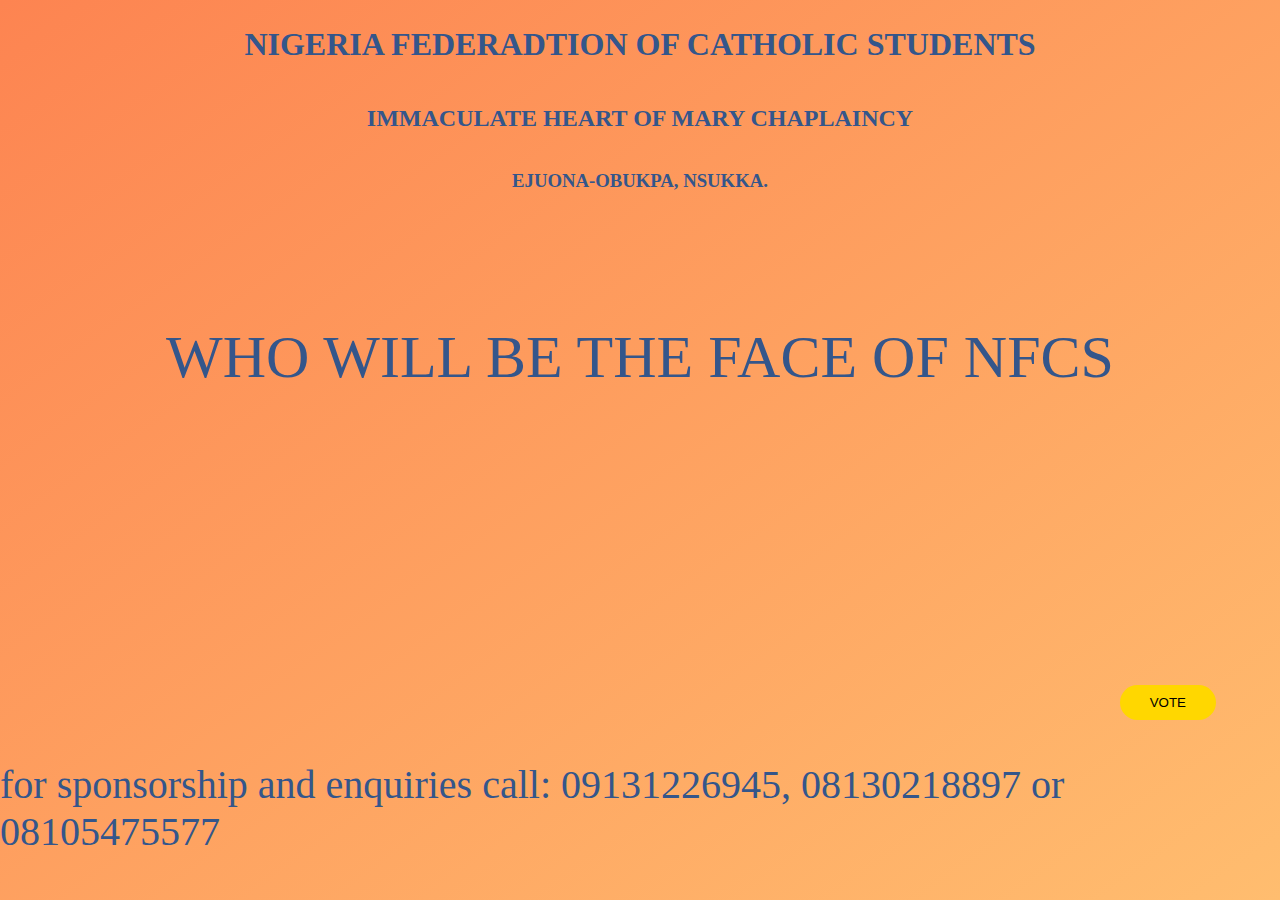
<file: index.html>
<!DOCTYPE html>
<html lang="en">
<head>
  <meta charset="UTF-8">
  <meta http-equiv="X-UA-Compatible" content="IE=edge">
  <meta name="viewport" content="width=device-width, initial-scale=1.0">
  <title>vote</title>
  <style>
    body{
      margin: 0;
      padding: 5px;
      box-sizing: border-box;
      overflow: hidden;
  background:linear-gradient(to bottom right,#fd8451, #ffbd6f);
  background-repeat: no-repeat;
  min-height: 100vh;
  flex-direction: column;
  display: flex;
  align-items: center;
  font-family:'Times New Roman', Times, serif;
  color:#34568b;
}
    

    .container a button{
      position: absolute;
      right: 5%;
      bottom: 20%;
      padding: 10px 30px;
      border-radius: 20px;
      outline: none;
      border: none;
    color: black;
    background-color: gold;
  }

    .animation{
      flex-direction: column;
  display: flex;
  align-items: center;
  padding: 112px;
  font-size: 60px;
}

.bottom{
position: absolute;
bottom: 5%;
font-size: 40px;
} 

  </style>
</head>

<body>
  <div class="container">
    <a href="vote.html"><button type="button">VOTE</button></a>
  </div>
  <h1> NIGERIA FEDERADTION OF CATHOLIC STUDENTS</h1>
  <h2>IMMACULATE HEART OF MARY CHAPLAINCY</h2>
  <h3>EJUONA-OBUKPA, NSUKKA.</h3>
  
  <div class="animation">
    WHO WILL BE THE FACE OF NFCS
  </div>

  <div class="bottom">
  for sponsorship and enquiries call: 09131226945, 08130218897 or 08105475577
  </div>
</body>
</html>
</file>
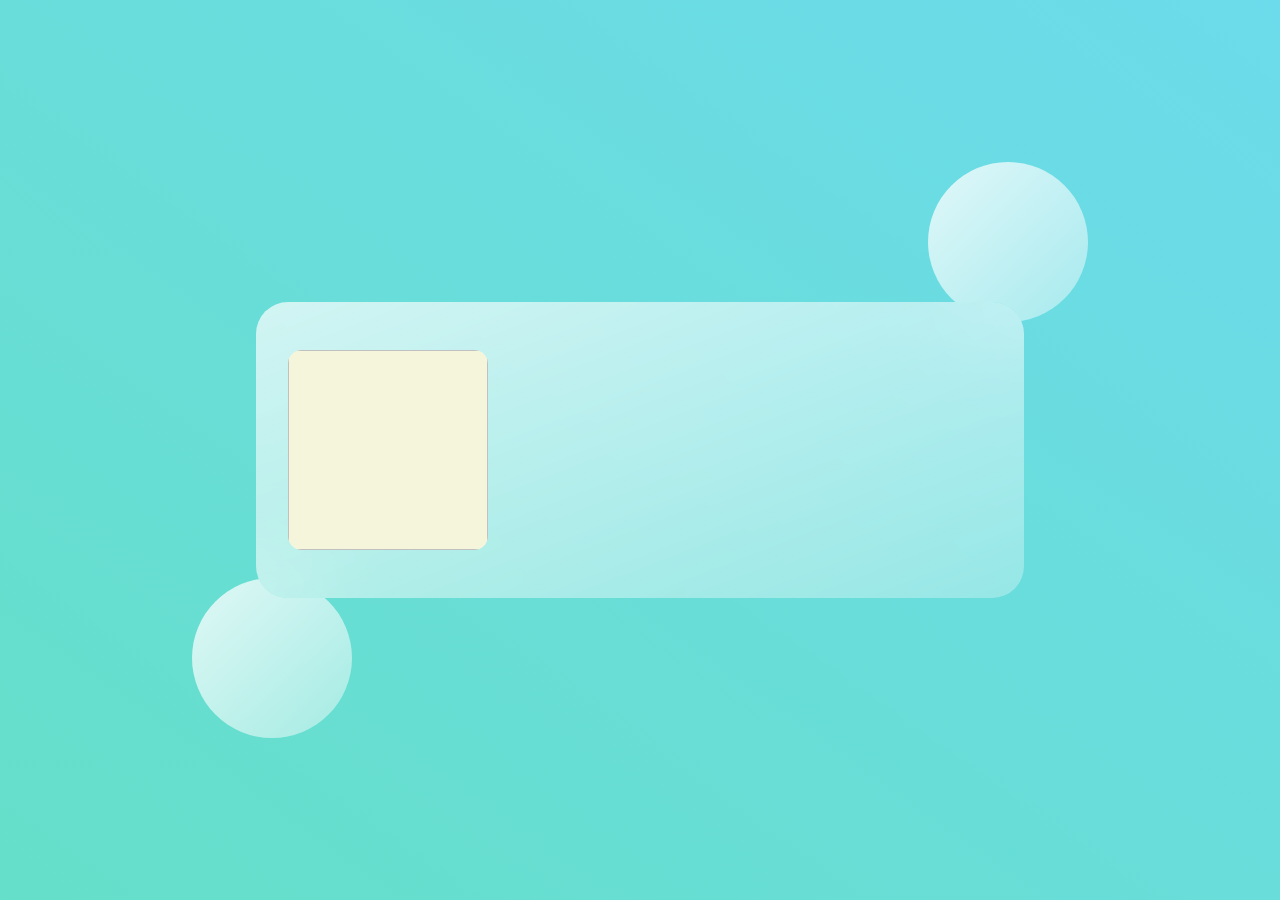
<file: details.html>
<!Doctype html>
<html lang="en">
  <head>
    <meta charset="UTF-8">
    <meta name="viewport" content="width=device-width, initial">
    <title> Glass Website</title>
    <link rel="stylesheet" href="./style.css" />
  </head>
  <body>
      
  <main>
    <section class="glass">
      <!-- <div class="dashboard"></div> -->
      <div id="details">
        <div class="photo">
          <img id="profilePhoto">
        </div>

        <div class="info">
          
        </div>
      </div>
    
    </section>
    
  </main>
  <div class="circles1"></div>
  <div class="circles2"></div>


  </body>
</html>

<script>
const contestants = [
  {
    name: 'Nwachukwu Emmanuel Chibuikem',
    department: 'Genetics and Biotechnology',
    level: '300',
    gender: 'Male',
    accont:'Immaculate Heart of Mary NFSC 9024593730 Opay',
    image: "IMG-20230506-WA0167.jpg"
  },
  {
    name: 'Ameh Peace Amarachi',
    department: 'Religion',
    level: '400',
    gender: 'Female',
    accont:'Immaculate Heart of Mary NFSC 9024593730 Opay',
    image: "IMG-20230506-WA0172.jpg"
 },
 {
  name :'Odoh Michelle Chidimma',
  department:'Plant Science and Biotechnology',
  level:'400',
  gender:'Female',
  accont:'Immaculate Heart of Mary NFSC 9024593730 Opay',
  image:"IMG-20230522-WA0259.jpg"
 },
 {
  name: 'Ibeazor Francisa Chiagozie',
 department:'Linguistic',
 level:'200',
 gender:'Female',
 accont:'Immaculate Heart of Mary NFSC 9024593730 Opay',
 image:"IMG-20230522-WA0258.jpg"
},
{
  name:'Eze Maryann Somtochukwu',
  department:'Combined biological science; Microbiology and Biochemistry',
  level:'100',
  gender:'Female',
  accont:'Immaculate Heart of Mary NFSC 9024593730 Opay',
  image:"IMG-20230522-WA0257.jpg"
},
{
  name: 'Uzormechina Wisdom',
  department:'Public Administration and Local Government',
  level:'200',
  gender:'Male',
  accont:'Immaculate Heart of Mary NFSC 9024593730 Opay',
  image:"IMG-20230522-WA0260.jpg"
},
]
function appendhtml(el, str) {
  var div = document.createElement('div');
  div.innerHTML = str;
  while (div.children.length > 0) {
    el.appendChild(div.children[0]);
  }
}

const myFunction = ()=>{
  const container = document.querySelector('#details');
  let name = getParameterByName("contestant")
  name = name ? name.toLowerCase() : null

  if(!name) return
  const details = contestants.filter(contestant=>contestant.name.toLowerCase() === name)[0]
  const imageBox = document.querySelector("#profilePhoto")
  const detailsContainer = document.querySelector("#details .info")
  if(Object.keys(details).length){
    imageBox.src= `./images/${details.image}`
    appendhtml(detailsContainer, `<h1>Name: ${details.name}</h1>`);
    appendhtml(detailsContainer, `<h2>Department: ${details.department}</h2>`);
    appendhtml(detailsContainer, `<h2>Level: ${details.level}</h2>`);

    appendhtml(detailsContainer, `<h2>Gender: ${details.gender}</h2>`);
    appendhtml(detailsContainer, `<h2>Accont: ${details.accont}</h2>`);
  }
}

function getParameterByName(name, url = window.location.href) {
    name = name.replace(/[\[\]]/g, '\\$&');
    var regex = new RegExp('[?&]' + name + '(=([^&#]*)|&|#|$)'),
        results = regex.exec(url);
    if (!results) return null;
    if (!results[2]) return '';
    return decodeURIComponent(results[2].replace(/\+/g, ' '));
}

window.addEventListener('load', myFunction);
</script>
</file>
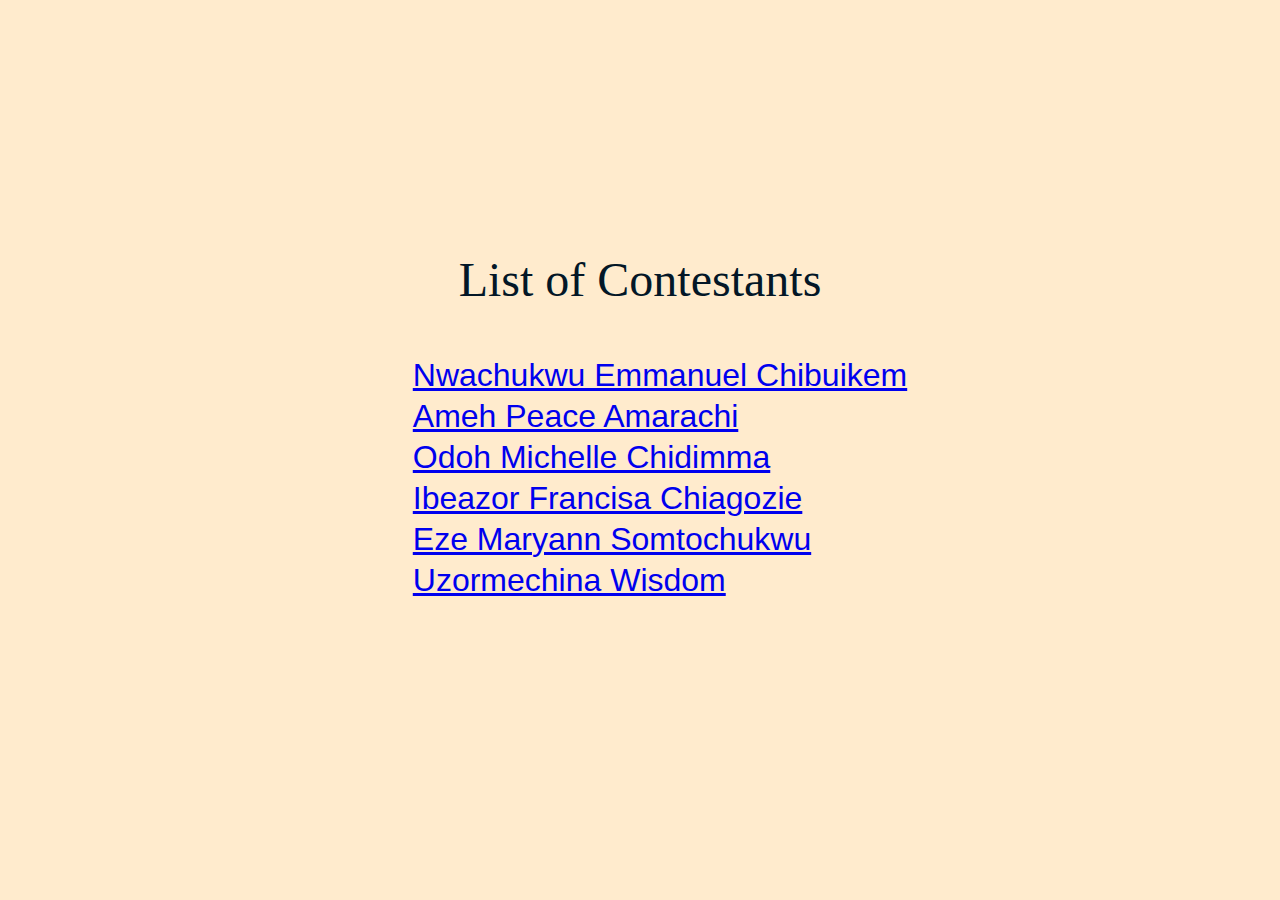
<file: vote.html>
<!DOCTYPE html>
<html lang="en">
<head>
  <meta charset="UTF-8">
  <meta name="viewport" content="width=device-width, initial-scale=1.0">
  <title>vote</title>

  <style>
body{
  margin: 0;
  padding: 0;
  box-sizing: border-box;
  background:blanchedalmond;
  display: flex;
  align-items: center;
  justify-content:center;
  font-size:3rem;
  color:rgb(3, 23, 39);
  
}
main{
  min-height: 100vh;
  background:blanchedalmond;
  flex-direction: column;
  display: flex;
  align-items: center;
  justify-content: center;
}
ul{
  list-style: none;
}
li{
  padding: 2px 0;
  font-size: 2rem;
  text-decoration: none;
  font-family:sans-serif;

}


</style>
  </head>
  <main>
  <body>
   List of Contestants
   
   <div class="list">
     <ul></ul>
    </div>
  </main>
  
</body>
</html>

<script>

  const contestants = [
    {
      name: 'Nwachukwu Emmanuel Chibuikem',
    },
    {
      name: 'Ameh Peace Amarachi',
    },
    {
      name :'Odoh Michelle Chidimma',
    },
    {
      name: 'Ibeazor Francisa Chiagozie',
    },
    {
      name:'Eze Maryann Somtochukwu',
    },
    {
      name: 'Uzormechina Wisdom',
    },
  ]

  const myFunction = ()=>{
    const container = document.querySelector('.list > ul');
  
    contestants.forEach((contestant)=>{
      li = document.createElement('li');
      a = document.createElement('a');
      a.innerHTML=contestant.name
      a.href = `details.html?contestant=${contestant.name}`
      li.append(a)
      container.appendChild(li)
    })
  }
  
  window.addEventListener('load', myFunction);
  </script>  
</html>
</file>
<file: style.css>
*{
  margin: 0;
  padding: 0;
  box-sizing: border-box;
}
main{
  min-height: 100vh;
  background:linear-gradient(to right top,#65dfc9, #6cdbeb);
  display: flex;
  align-items: center;
  justify-content: center;
}

.glass{
  background: white;
  /* min-height: 80vh; */
 width: 60%;
 background: linear-gradient(to right bottom,
  rgba(255, 255, 255, 0.7), 
 rgba(255,255, 255, 0.3)
 );
  border-radius: 2rem;
  z-index: 4;
  backdrop-filter: blur(3rem)
}
.circles1,
.circles2{
  background: white;
  background: linear-gradient(to right bottom,
  rgba(255, 255, 255, 0.8), 
  rgba(255,255, 255, 0.4)
  );
height: 10rem;
width :10rem;
position: absolute;
border-radius: 50%;
}

.circles1{
  top: 18%;
  right: 15%;
}

.circles2{
  bottom: 18%;
  left: 15%;
}

#details {
  display: flex;
  height: 100%;
}

#details .photo {
  width: 200px;
  height: 200px;
  background-color: beige;
  overflow: hidden;
  border-radius: 14px;
}

#details #profilePhoto{
  max-width: 100%;
  height: 100%;
  width: 100%;
  object-fit: cover;
}

#details .info {
  flex-grow: 1;
}


#details{
  display: flex;
  background: linear-gradient(to left top
  rgba(255, 255, 255, 0.7),
  rgba(255,255, 255, 0.3)
  );
  border-radius: 1rem;
  margin: 1rem 0rem;
  padding: 2rem;
  
  
  
}
#details h1,
#details h2{
  color:rgb(97, 93, 93);
  font-family: 'Segoe UI', Tahoma, Geneva, Verdana, sans-serif;
}
.info{
  padding:0rem 2rem;
}
</file>
